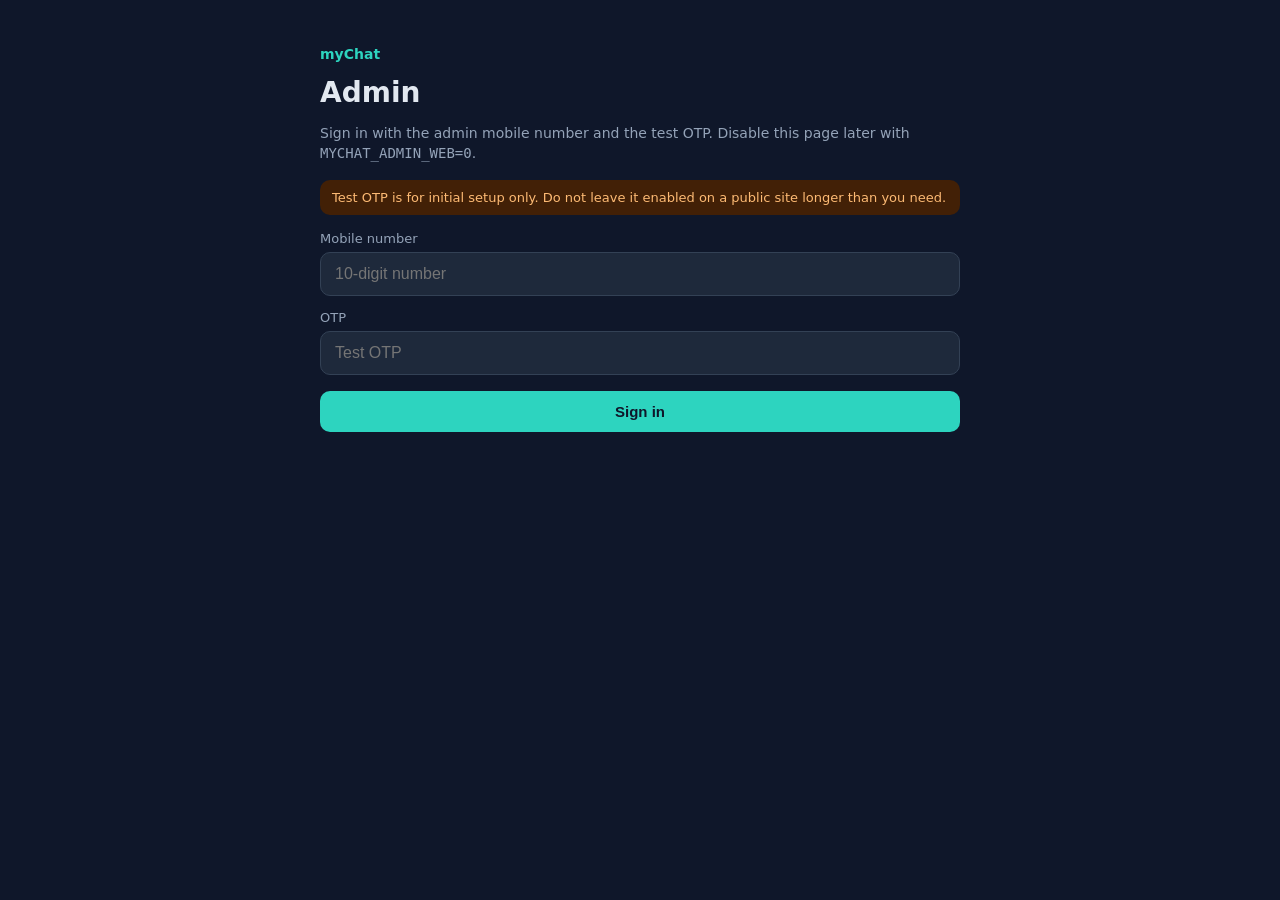
<file: admin.html>
<!DOCTYPE html>
<html lang="en">
<head>
  <meta charset="UTF-8" />
  <meta name="viewport" content="width=device-width, initial-scale=1" />
  <meta name="theme-color" content="#0f172a" />
  <meta http-equiv="Content-Security-Policy" content="default-src 'self'; script-src 'self'; style-src 'self' 'unsafe-inline'; connect-src 'self'; base-uri 'self'; form-action 'self'" />
  <title>myChat admin</title>
  <style>
    :root { font-family: "Segoe UI", system-ui, sans-serif; }
    body { margin: 0; background: #0f172a; color: #e2e8f0; }
    .wrap { max-width: 640px; margin: 0 auto; padding: 32px 20px 64px; }
    h1 { font-size: 28px; margin: 8px 0 6px; }
    .brand { color: #2dd4bf; font-weight: 600; font-size: 14px; }
    .muted { color: #94a3b8; font-size: 14px; line-height: 1.45; }
    label { display: block; margin: 14px 0 6px; color: #94a3b8; font-size: 13px; }
    input { width: 100%; box-sizing: border-box; padding: 12px 14px; border-radius: 10px; border: 1px solid #334155; background: #1e293b; color: #e2e8f0; font-size: 16px; }
    button { cursor: pointer; border: 0; border-radius: 10px; padding: 12px 16px; font-size: 15px; font-weight: 600; }
    .primary { background: #2dd4bf; color: #0f172a; width: 100%; margin-top: 16px; }
    .ghost { background: transparent; color: #2dd4bf; }
    .danger { background: #7f1d1d; color: #fecaca; }
    .ok { background: #134e4a; color: #99f6e4; }
    .row { display: flex; gap: 8px; flex-wrap: wrap; align-items: center; }
    .card { background: #1e293b; border-radius: 14px; padding: 14px 16px; margin: 10px 0; }
    .err { color: #f87171; margin-top: 12px; }
    .hidden { display: none; }
    .warn { background: #422006; color: #fdba74; padding: 10px 12px; border-radius: 10px; font-size: 13px; margin: 16px 0; }
  </style>
</head>
<body>
  <div class="wrap">
    <p class="brand">myChat</p>
    <h1>Admin</h1>
    <p class="muted">Sign in with the admin mobile number and the test OTP. Disable this page later with <code>MYCHAT_ADMIN_WEB=0</code>.</p>
    <p class="warn">Test OTP is for initial setup only. Do not leave it enabled on a public site longer than you need.</p>

    <section id="login-panel">
      <label>Mobile number</label>
      <input id="mobile" type="tel" inputmode="numeric" autocomplete="tel" placeholder="10-digit number" />
      <label>OTP</label>
      <input id="otp" type="password" inputmode="numeric" autocomplete="one-time-code" placeholder="Test OTP" />
      <button class="primary" id="login-btn" type="button">Sign in</button>
      <p class="err hidden" id="login-error"></p>
    </section>

    <section id="desk" class="hidden">
      <div class="row">
        <p class="muted" id="who"></p>
        <button class="ghost" id="refresh-btn" type="button">Refresh</button>
        <button class="ghost" id="logout-btn" type="button">Sign out</button>
      </div>
      <h2>Pending requests</h2>
      <div id="list"></div>
      <p class="err hidden" id="desk-error"></p>
    </section>
  </div>
  <script src="js/admin.js"></script>
</body>
</html>
</file>
